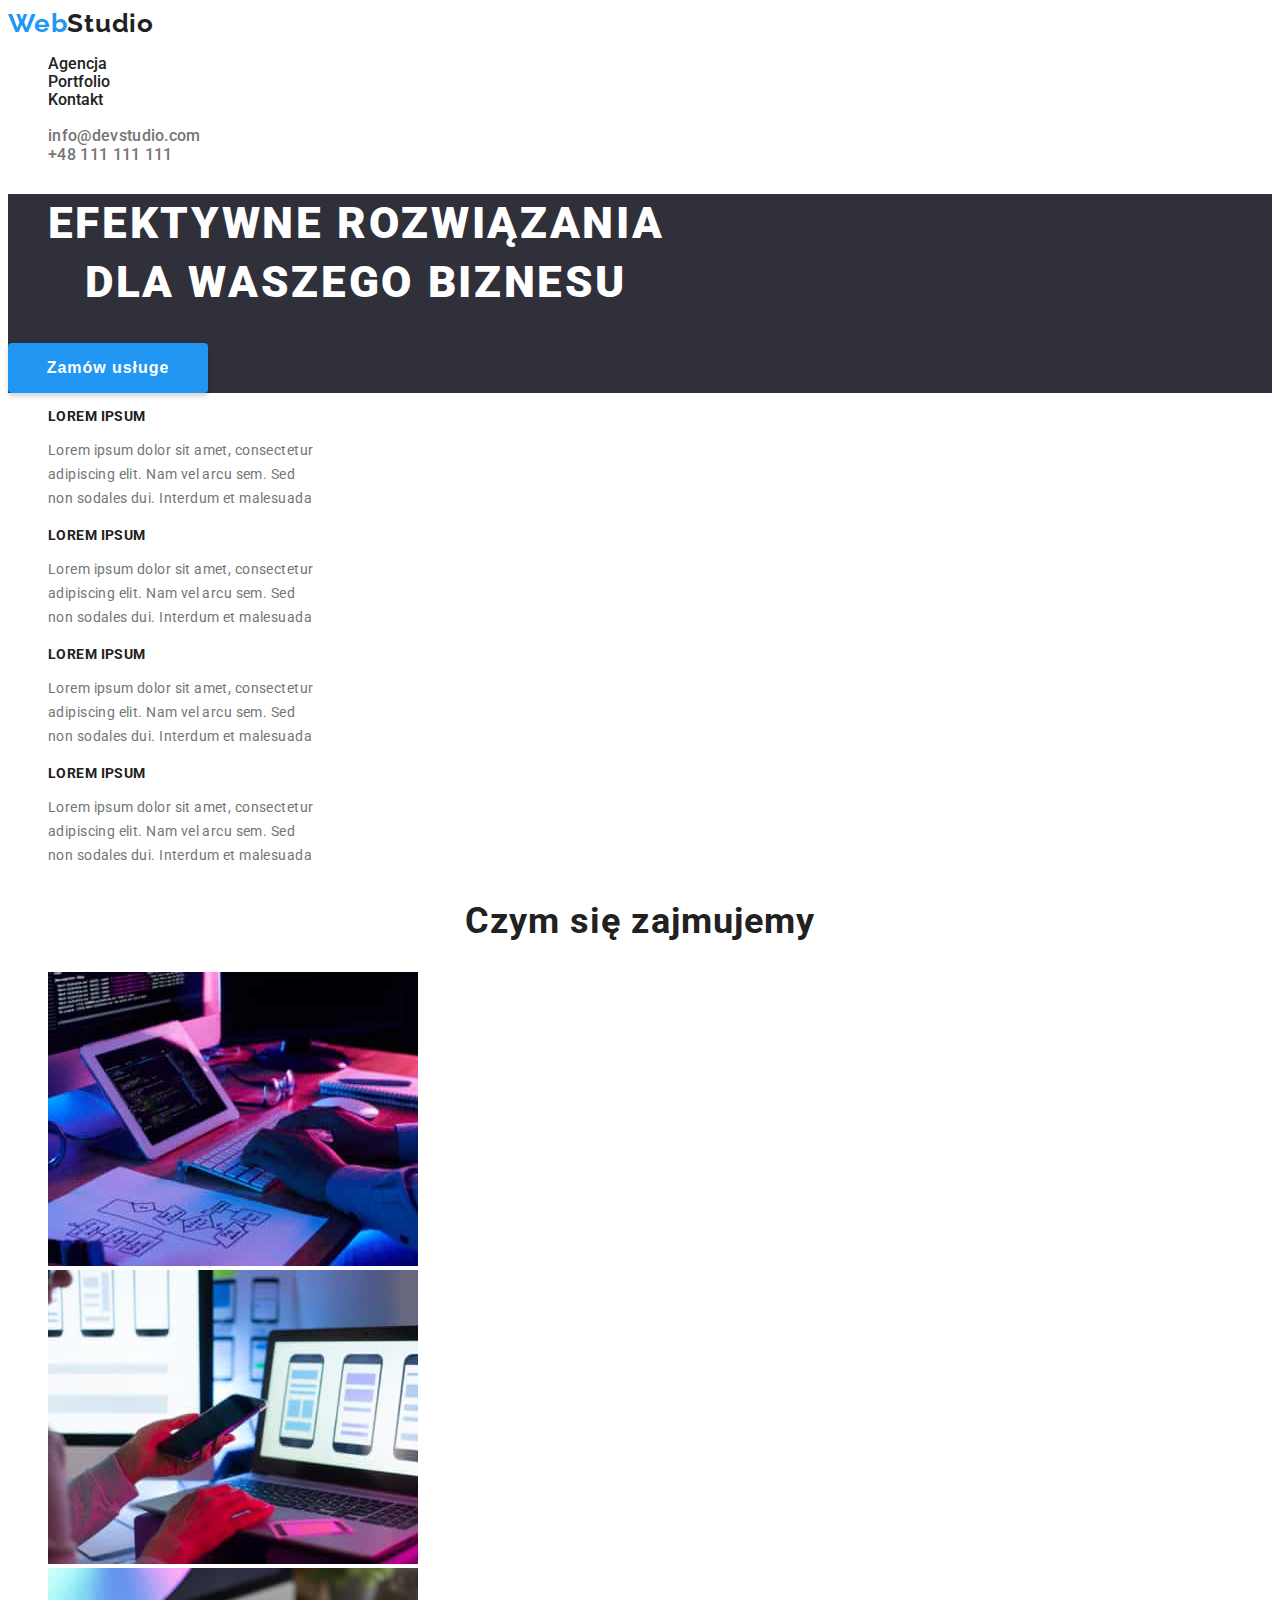
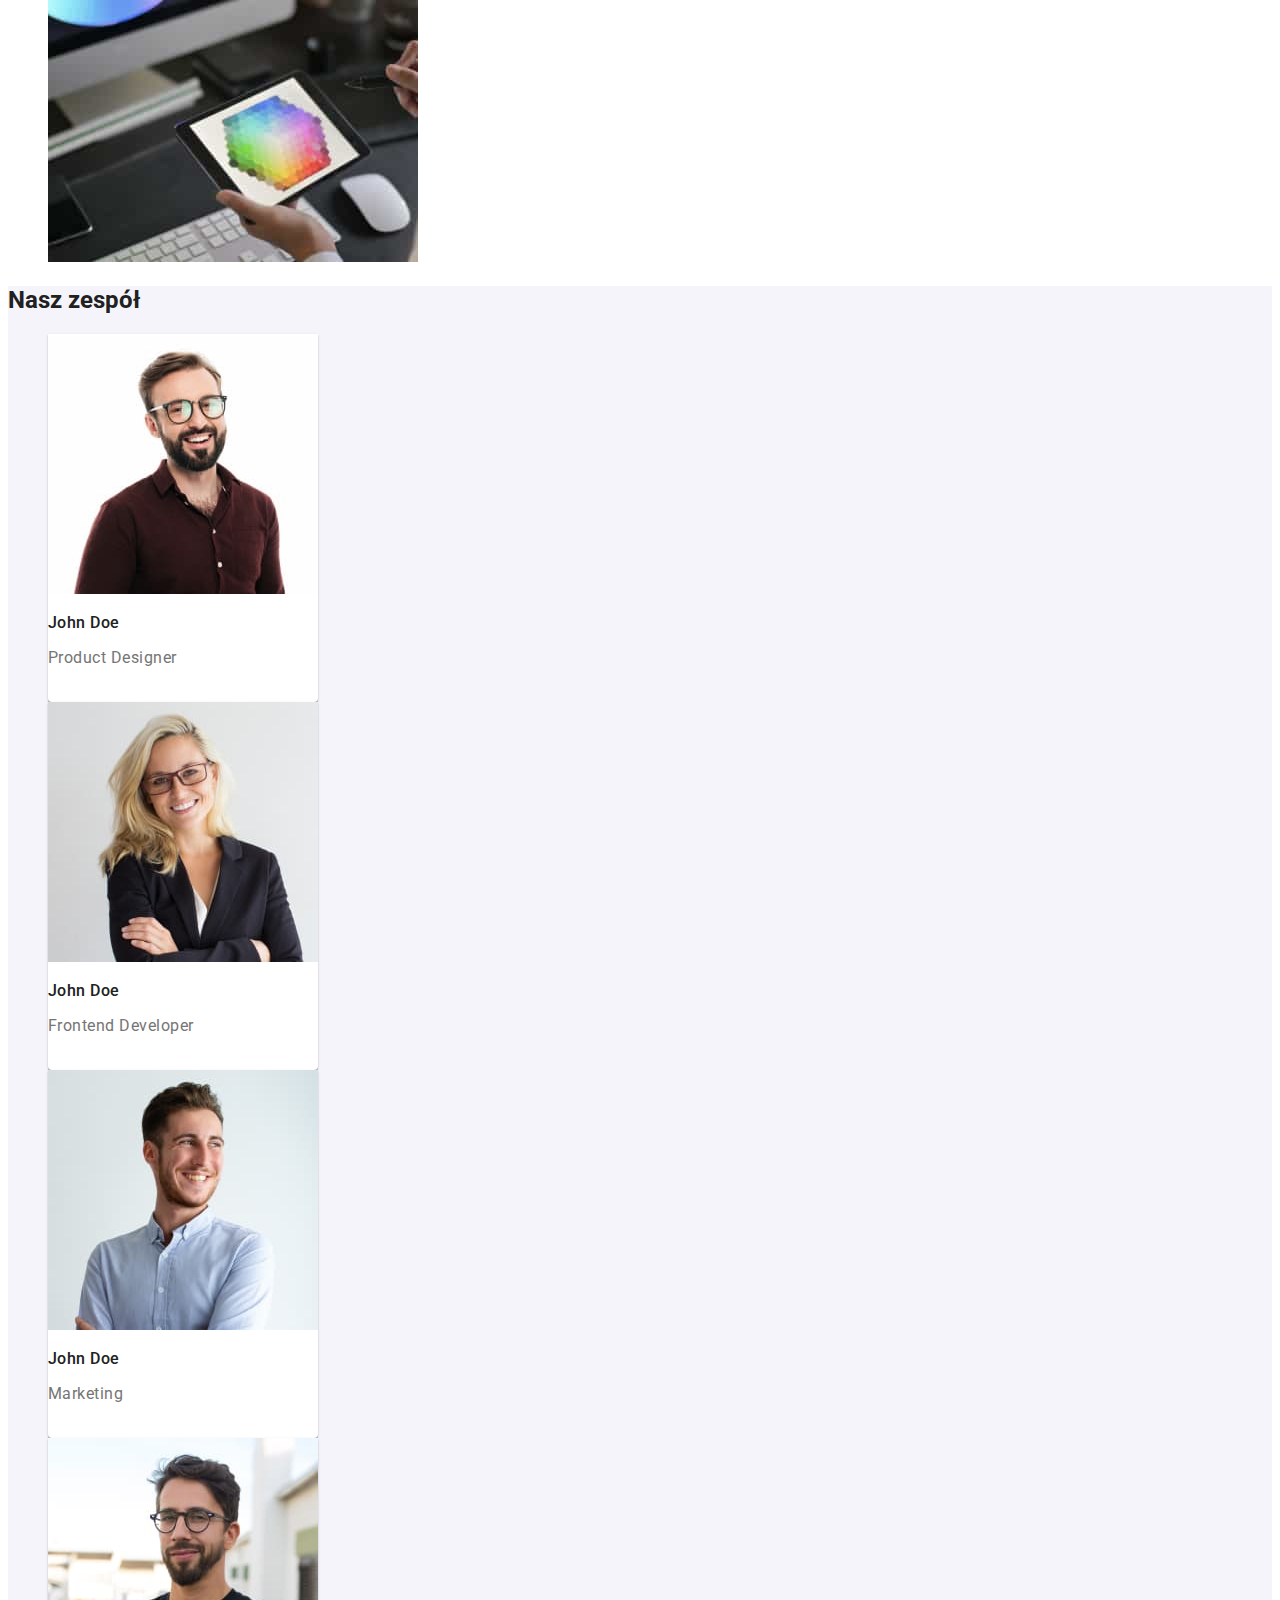
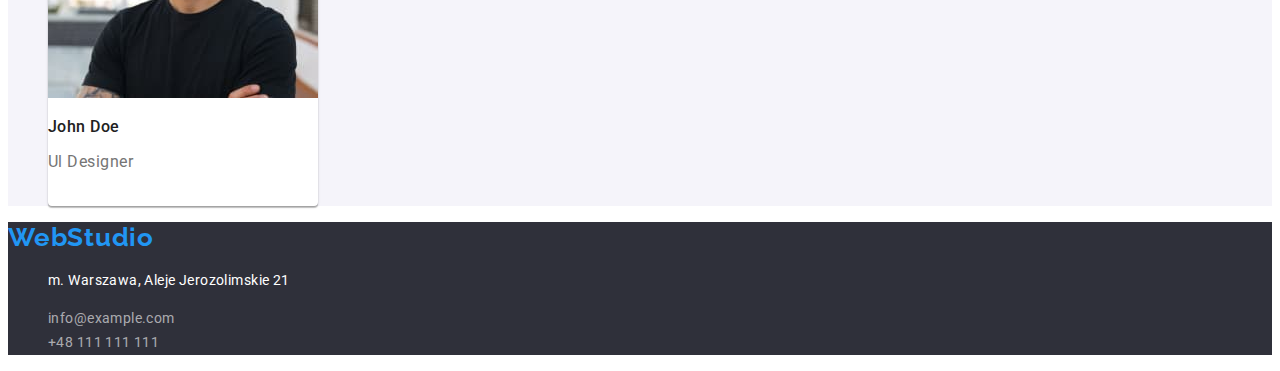
<file: index.html>
<!DOCTYPE html>
<html lang="pl">
  <head>
    <meta charset="UTF-8" />
    <meta http-equiv="X-UA-Compatible" content="IE=edge" />
    <meta name="viewport" content="width=device-width, initial-scale=1.0" />
    <link rel="preconnect" href="https://fonts.googleapis.com" />
    <link rel="preconnect" href="https://fonts.gstatic.com" crossorigin />
    <link
      href="https://fonts.googleapis.com/css2?family=Raleway:wght@700&family=Roboto:wght@400;500;700&display=swap"
      rel="stylesheet"
    />
    <link rel="stylesheet" href="./css/styles.css" />
    <title>Studio</title>
  </head>
  <body>
    <header class="top-line">
      <a class="logo" href="index.html"><span class="blue">Web</span>Studio</a>
      <nav>
        <ul class="navigation-links">
          <li><a class="menu-link" href="index.html">Agencja</a></li>
          <li><a class="menu-link" href="portfolio.html">Portfolio</a></li>
          <li><a class="menu-link" href="#">Kontakt</a></li>
        </ul>
      </nav>
      <div>
        <ul class="contact-list">
          <li><a class="contact" href="mailto:info@devstudio.com">info@devstudio.com</a></li>
          <li><a class="contact" href="tel:+48111111111">+48 111 111 111</a></li>
        </ul>
      </div>
    </header>
    <main>
      <section class="first-section">
        <h1 class="primary-heading">EFEKTYWNE ROZWIĄZANIA DLA WASZEGO BIZNESU</h1>
        <p><button class="order-button" type="button">Zamów usługe</button></p>
      </section>
      <section class="second-section">
        <ul>
          <li>
            <h3 class="second-section-headings">LOREM IPSUM</h3>
            <p class="second-section-text">
              Lorem ipsum dolor sit amet, consectetur adipiscing elit. Nam vel arcu sem. Sed non
              sodales dui. Interdum et malesuada
            </p>
          </li>
          <li>
            <h3 class="second-section-headings">LOREM IPSUM</h3>
            <p class="second-section-text">
              Lorem ipsum dolor sit amet, consectetur adipiscing elit. Nam vel arcu sem. Sed non
              sodales dui. Interdum et malesuada
            </p>
          </li>
          <li>
            <h3 class="second-section-headings">LOREM IPSUM</h3>
            <p class="second-section-text">
              Lorem ipsum dolor sit amet, consectetur adipiscing elit. Nam vel arcu sem. Sed non
              sodales dui. Interdum et malesuada
            </p>
          </li>
          <li>
            <h3 class="second-section-headings">LOREM IPSUM</h3>
            <p class="second-section-text">
              Lorem ipsum dolor sit amet, consectetur adipiscing elit. Nam vel arcu sem. Sed non
              sodales dui. Interdum et malesuada
            </p>
          </li>
        </ul>
      </section>
      <section class="third-section">
        <h2 class="third-section-heading">Czym się zajmujemy</h2>
        <ul class="third-section-items">
          <li>
            <img
              src="images/deskwithcomputer.jpg"
              alt="Programista pisze kod na laptopie"
              width="370"
              height="294"
            />
          </li>
          <li>
            <img
              src="images/phoneandcomputer2.jpg"
              alt="Osoba trzyma telefon w dłoni i pracuje na laptopie"
              width="370"
              height="294"
            />
          </li>
          <li>
            <img src="images/tablet.jpg" alt="Tablet trzymany w dłoni" width="370" height="294" />
          </li>
        </ul>
      </section>
      <section class="fourth-section">
        <h2 class="section-heading">Nasz zespół</h2>
        <ul class="fourth-section-items">
          <li>
            <img
              src="images/jdoe.jpg"
              alt="Uśmiechnięty mężczyzna w okularach i bordowej koszuli"
              width="270"
              height="260"
            />
            <h3 class="team-member-name">John Doe</h3>
            <p class="team-member-position">Product Designer</p>
          </li>
          <li>
            <img
              src="images/jdoe1.jpg"
              alt="Uśmiechnięta blondynka w okularach"
              width="270"
              height="260"
            />
            <h3 class="team-member-name">John Doe</h3>
            <p class="team-member-position">Frontend Developer</p>
          </li>
          <li>
            <img
              src="images/jdoe2.jpg"
              alt="Uśmiechnięty członek zespołu"
              width="270"
              height="260"
            />
            <h3 class="team-member-name">John Doe</h3>
            <p class="team-member-position">Marketing</p>
          </li>
          <li>
            <img
              src="images/jdoe3.jpg"
              alt="Uśmiechnięty członek zespołu w okularach"
              width="270"
              height="260"
            />
            <h3 class="team-member-name">John Doe</h3>
            <p class="team-member-position">Ul Designer</p>
          </li>
        </ul>
      </section>
    </main>
    <footer class="company-info">
      <a class="logo" href="#"><span class="blue">Web</span><span class="white">Studio</span></a>
      <address class="adress-info">
        <ul class="company-contacts">
          <li>
            <p class="localization-info">m. Warszawa, Aleje Jerozolimskie 21</p>
          </li>
          <li><a class="contact-info" href="mailto:info@example.com">info@example.com</a></li>
          <li><a class="contact-info" href="tel:+48111111111">+48 111 111 111</a></li>
        </ul>
      </address>
    </footer>
  </body>
</html>
</file>
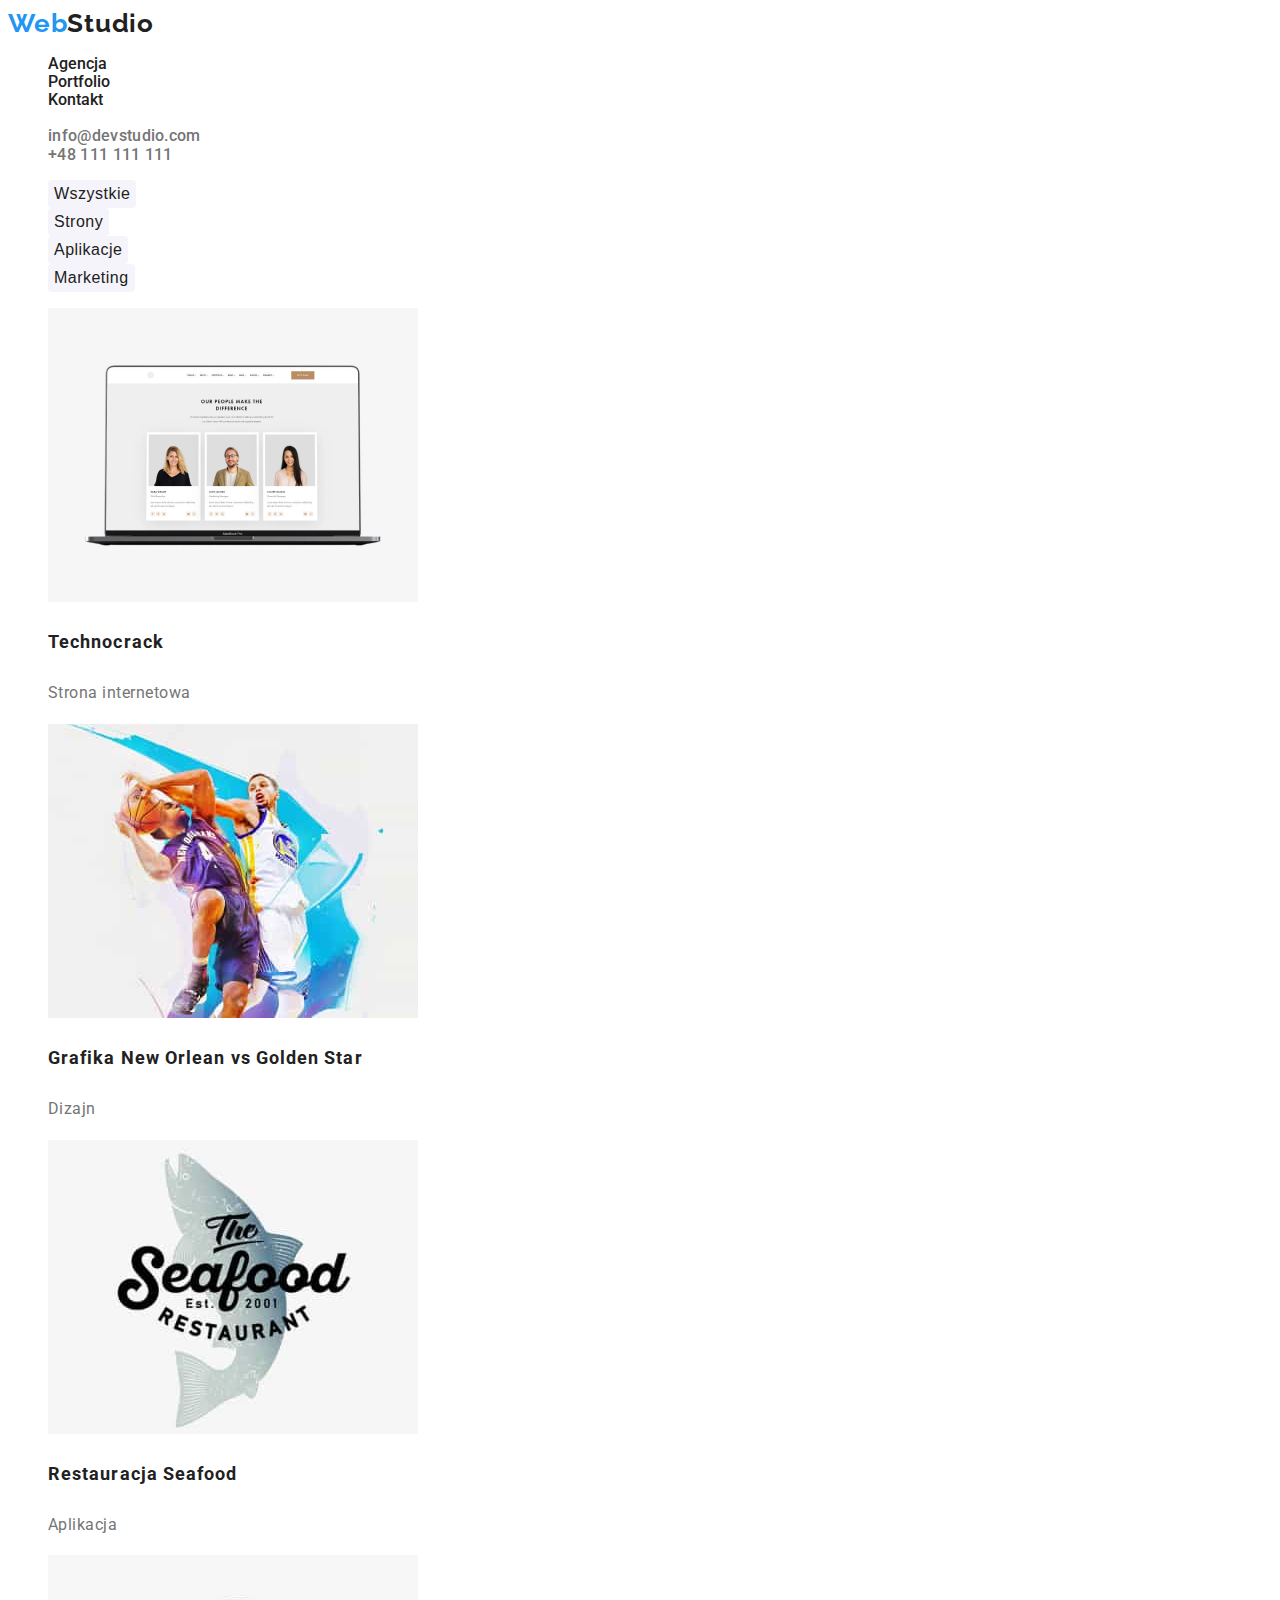
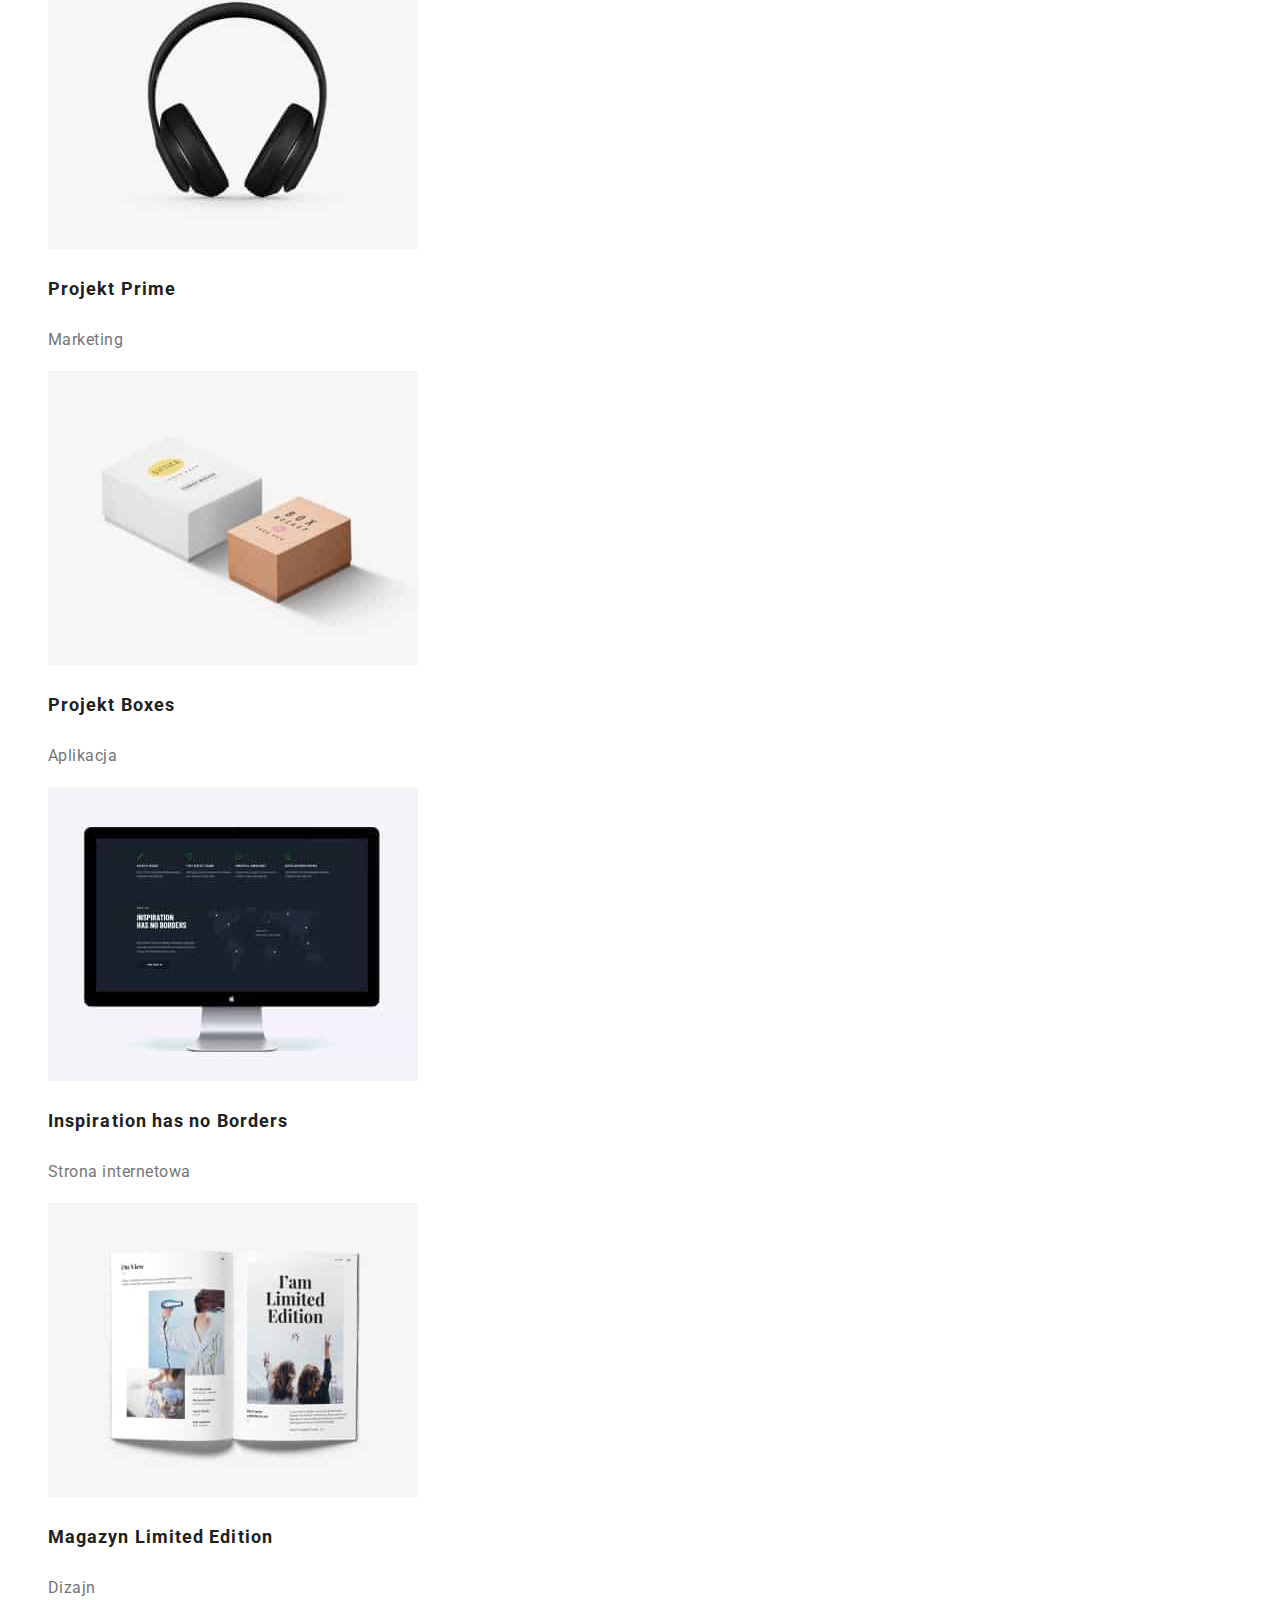
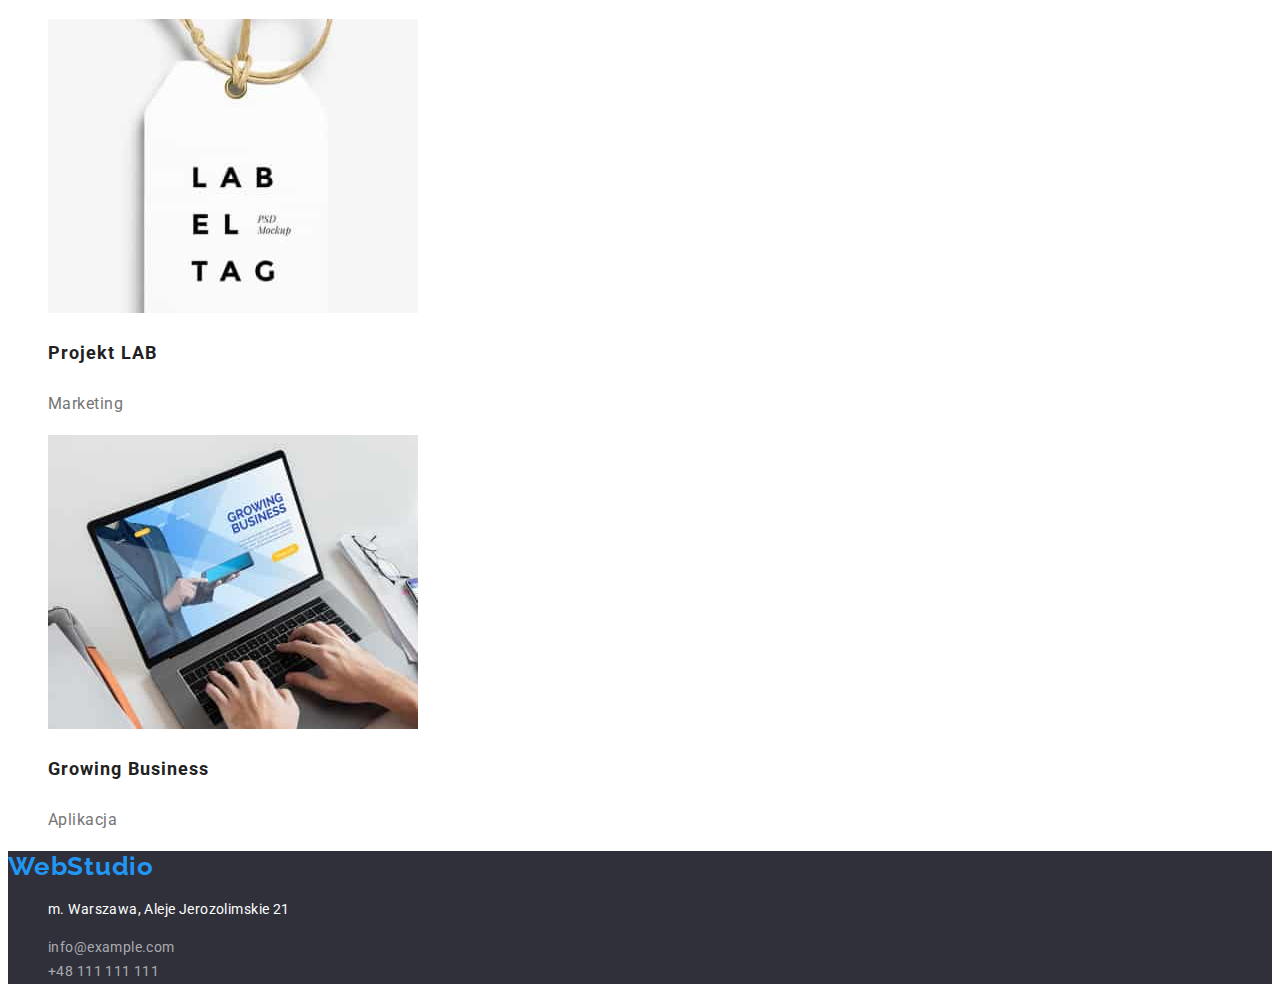
<file: portfolio.html>
<!DOCTYPE html>
<html lang="pl">
  <head>
    <meta charset="UTF-8" />
    <meta http-equiv="X-UA-Compatible" content="IE=edge" />
    <meta name="viewport" content="width=device-width, initial-scale=1.0" />
    <link rel="preconnect" href="https://fonts.googleapis.com" />
    <link rel="preconnect" href="https://fonts.gstatic.com" crossorigin />
    <link
      href="https://fonts.googleapis.com/css2?family=Raleway:wght@700&family=Roboto:wght@400;500;700&display=swap"
      rel="stylesheet"
    />
    <link rel="stylesheet" href="./css/styles.css" />
    <title>Portfolio</title>
  </head>

  <body>
    <header class="top-line">
      <a class="logo" href="index.html"><span class="blue">Web</span>Studio</a>
      <nav>
        <ul class="navigation-links">
          <li><a class="menu-link" href="index.html">Agencja</a></li>
          <li><a class="menu-link" href="portfolio.html">Portfolio</a></li>
          <li><a class="menu-link" href="#">Kontakt</a></li>
        </ul>
      </nav>
      <div>
        <ul class="contact-list">
          <li><a class="contact" href="mailto:info@devstudio.com">info@devstudio.com</a></li>
          <li><a class="contact" href="tel:+48111111111">+48 111 111 111</a></li>
        </ul>
      </div>
    </header>
    <main>
      <div class="projects-list">
        <ul class="filter-item">
          <li><button type="button">Wszystkie</button></li>
          <li><button type="button">Strony</button></li>
          <li><button type="button">Aplikacje</button></li>
          <li><button type="button">Marketing</button></li>
        </ul>
      </div>
      <section class="projects-list">
        <ul>
          <li>
            <img
              src="images/technocrackweb.jpg"
              alt="wizytówka strony internetowej z 3 zdjęciami ludzi"
              width="370"
              height="294"
            />
            <h3 class="project-title">Technocrack</h3>
            <p class="project-item-name">Strona internetowa</p>
          </li>
          <li>
            <img
              src="images/dizajngraphic.jpg"
              alt="starcie o piłkę 2 koszykarzy przeciwnych drużyn"
              width="370"
              height="294"
            />
            <h3 class="project-title">Grafika New Orlean vs Golden Star</h3>
            <p class="project-item-name">Dizajn</p>
          </li>
          <li class="project-photo">
            <img
              src="images/restaurantlogo.jpg"
              alt="czarne logo restauracji na tle rekina"
              width="370"
              height="294"
            />
            <h3 class="project-title">Restauracja Seafood</h3>
            <p class="project-item-name">Aplikacja</p>
          </li>
          <li class="project-photo">
            <img
              src="images/headphones.jpg"
              alt="czarne słuchawki bezprzewodowe"
              width="370"
              height="294"
            />
            <h3 class="project-title">Projekt Prime</h3>
            <p class="project-item-name">Marketing</p>
          </li>
          <li class="project-photo">
            <img src="images/boxes.jpg" alt="2 różne pudełka" width="370" height="294" />
            <h3 class="project-title">Projekt Boxes</h3>
            <p class="project-item-name">Aplikacja</p>
          </li>
          <li class="project-photo">
            <img
              src="images/pcmonitor.jpg"
              alt="duży prostokątny monitor do komputera z czarnym wyświetlaczem"
              width="370"
              height="294"
            />
            <h3 class="project-title">Inspiration has no Borders</h3>
            <p class="project-item-name">Strona internetowa</p>
          </li>
          <li class="project-photo">
            <img
              src="images/magazine.jpg"
              alt="otwarte czasopismo ze zdjęciami ludzi na stronacH"
              width="370"
              height="294"
            />
            <h3 class="project-title">Magazyn Limited Edition</h3>
            <p class="project-item-name">Dizajn</p>
          </li>
          <li class="project-photo">
            <img
              src="images/labeltag.jpg"
              alt="Biała zawieszka z czarnym drukowanym napisem LABELTAG"
              width="370"
              height="294"
            />
            <h3 class="project-title">Projekt LAB</h3>
            <p class="project-item-name">Marketing</p>
          </li>
          <li class="project-photo">
            <img
              src="images/notebook.jpg"
              alt="dłonie piszące na laptopie"
              width="370"
              height="294"
            />
            <h3 class="project-title">Growing Business</h3>
            <p class="project-item-name">Aplikacja</p>
          </li>
        </ul>
      </section>
    </main>
  <footer class="company-info">
    <a class="logo" href="#"><span class="blue">Web</span><span class="white">Studio</span></a>
    <address class="adress-info">
      <ul class="company-contacts">
        <li>
          <p class="localization-info">m. Warszawa, Aleje Jerozolimskie 21</p>
        </li>
        <li><a class="contact-info" href="mailto:info@example.com">info@example.com</a></li>
        <li><a class="contact-info" href="tel:+48111111111">+48 111 111 111</a></li>
      </ul>
    </address>
  </footer>
  </body>
</html>
</file>
<file: css/styles.css>
:root {
  --first-color: #212121;
  --second-color: #2196f3;
  --third-color: #000000;
  --fourth-color: #757575;
  --fifth-color: #2f303a;
  --sixth-color: #eeeeee;
  --seventh-color: #f5f4fa;
  --eigth-color: #ececec;
  --ningth-color: #e5e5e5;
  --tenth-color: #ffffff;
  --eleventh-color: #ffffff99;
}
body {
  font-family: 'Roboto', sans-serif;
  background-color: var(--ninght-color);
  color: var(--first-color);
}
.logo {
  font-family: 'Raleway', sans-serif;
  font-weight: 700;
  font-size: 26px;
  color: var(--first-color);
  line-height: 1.19;
  letter-spacing: 0.03em;
  text-decoration: none;
}
.logo span {
  color: var(--second-color);
}
.top-line {
  background-color: var(--tenth-color);
}
.navigation-links {
  color: var(--first-color);
  font-weight: 500;
  line-height: 1.14;
  list-style-type: none;
}
.menu-link {
  color: var(--first-color);
  text-decoration: none;
}
.navigation-links .menu-link:hover,
.navigation-links .menu-link:focus {
  color: var(--second-color);
}
.contact-list li {
  list-style-type: none;
}
.contact {
  color: var(--fourth-color);
  font-weight: 500;
  line-height: 1.14;
  letter-spacing: 0.02em;
  text-decoration: none;
}
.contact-list .contact:hover,
.contact-list .contact:focus {
  color: var(--second-color);
}
.first-section {
  background-color: var(--fifth-color);
}
.primary-heading {
  color: var(--tenth-color);
  font-weight: 900;
  font-size: 44px;
  line-height: 1.36;
  letter-spacing: 0.06em;
  text-transform: uppercase;
  text-align: center;
  width: 696px;
  height: 120px;
}
.order-button {
  color: var(--tenth-color);
  font-weight: 700;
  font-size: 16px;
  line-height: 1.87;
  background-color: var(--second-color);
  border-style: none;
  border-radius: 4px;
  letter-spacing: 0.06em;
  width: 200px;
  height: 50px;
  box-shadow: 0px 4px 4px rgba(0, 0, 0, 0.15);
  border-radius: 4px;
  cursor: pointer;
}
.second-section li {
  list-style-type: none;
}
.second-section-headings {
  font-weight: 700;
  font-size: 14px;
  line-height: 1.14;
  letter-spacing: 0.03em;
  text-transform: uppercase;
}
.second-section-text {
  color: var(--fourth-color);
  font-weight: 400;
  font-size: 14px;
  line-height: 1.71;
  letter-spacing: 0.03em;
  width: 270px;
  height: 75px;
  left: 215px;
  top: 800px;
}
.third-section-items li {
  list-style-type: none;
}
.fourth-section {
  background-color: var(--seventh-color);
}
.third-section-heading {
  color: var(--first-color);
  font-weight: 700;
  font-size: 36px;
  line-height: 1.16;
  letter-spacing: 0.03em;
  text-align: center;
}
.fourth-section-items li {
  list-style-type: none;
  background-color: var(--tenth-color);
  width: 270px;
  height: 368px;
  box-shadow: 0px 1px 3px #0000001f, 0px 1px 1px #00000024, 0px 2px 1px #00000033;
  border-radius: 0px 0px 4px 4px;
}
.team-member-name {
  color: var(--first-color);
  font-weight: 500;
  font-size: 16px;
  line-height: 1.18;
  letter-spacing: 0.03em;
}
.team-member-position {
  color: var(--fourth-color);
  font-weight: 400;
  font-size: 16px;
  line-height: 1.18;
  letter-spacing: 0.03em;
}
.company-info {
  background-color: var(--fifth-color);
}

.localization-info {
  color: var(--tenth-color);
}
.company-contacts li {
  list-style-type: none;
  line-height: 1.71;
  letter-spacing: 0.03em;
  font-size: 14px;
  font-style: normal;
}
.contact-info {
  color: rgba(255, 255, 255, 0.6);
  text-decoration: none;
}
.company-contacts .contact-info:hover,
.company-contacts .contact-info:focus {
  color: var(--second-color);
}
.projects-list li {
  list-style-type: none;
  background-color: var(--tenth-color);
}
.filter-item button {
  background: var(--seventh-color);
  border-radius: 4px;
  border: none;
  color: var(--first-color);
  font-weight: 500;
  font-size: 16px;
  line-height: 1.62;
  text-align: center;
  letter-spacing: 0.03em;
  cursor: pointer;
}
.project-title {
  color: var(--first-color);
  font-weight: 700;
  font-size: 18px;
  line-height: 2;
  letter-spacing: 0.06em;
}
.project-item-name {
  color: var(--fourth-color);
  font-size: 16px;
  line-height: 1.87;
  letter-spacing: 0.03em;
}
.localization-info:hover {
  background-color: var(--second-color);
  color: var(--tenth-color);
}
.filter-item button:hover,
.filter-item button:focus,
.filter-item button:active {
  background-color: var(--second-color);
  color: var(--tenth-color);
  box-shadow: 0px 3px 1px rgba(0, 0, 0, 0.1), 0px 1px 2px rgba(0, 0, 0, 0.08),
    0px 2px 2px rgba(0, 0, 0, 0.12);
  border-radius: 4px;
}
.company-info .logo{
  color:#eeeeee;
}
</file>
